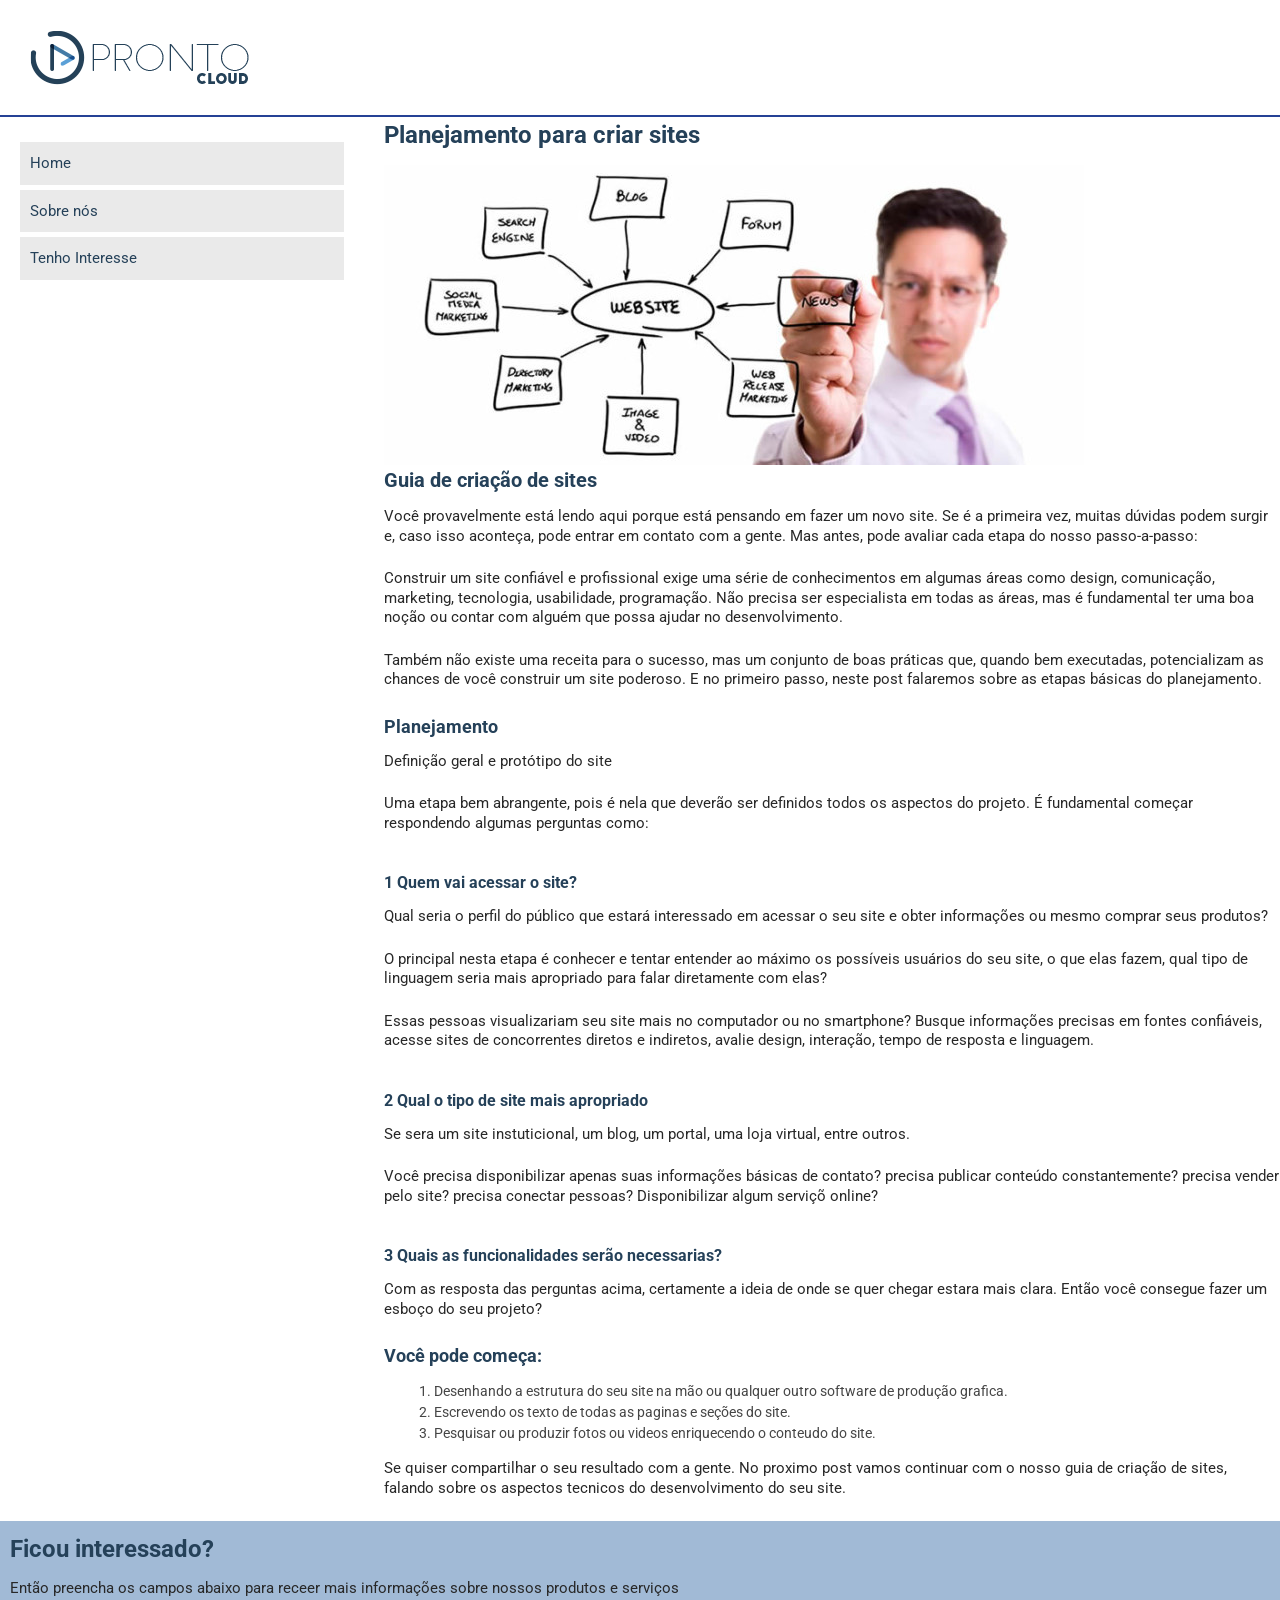
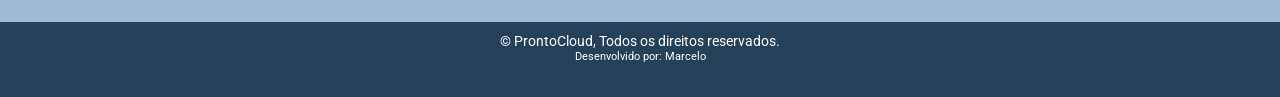
<file: Inbound-marketing/prontocloud/index.html>
<!DOCTYPE html>
<html lang="pt-br">

<head>
    <meta charset="UTF-8">
    <meta http-equiv="x-UA-Compatible" content="IE-edge">
    <meta name="viewport" content="width=device-width, initial-scale=1.0">

    <!-- Links CSS -->
    <link rel="stylesheet" href="css/reset.css">
    <link rel="stylesheet" href="css/style.css">



    <!-- Icones -->
    <link rel="shortcut icon" href="img/favicon.cc">
    <link rel="apple-touch-icon" href="img/icon-touch-retina-iphone.png">
    <link rel="apple-touch-icon" href="img/icon-touch-retina-ipad.png">
    <link rel="apple-touch-icon" href="img/icon-touch-retina.png">

    <title>ProtoCloud</title>

    <!-- Fontes -->
    <link rel="preconnect" href="https://fonts.googleapis.com">
    <link rel="preconnect" href="https://fonts.gstatic.com" crossorigin>
    <link
        href="https://fonts.googleapis.com/css2?family=Dancing+Script:wght@400..700&family=Roboto:ital,wght@0,100..900;1,100..900&display=swap"
        rel="stylesheet">

</head>

<body>
    <div class="main-container">


        <header>
            <div class="container">
                <img src="img/prontocloud.png" alt="ProntoCloud">
            </div>
        </header>

        <section>

            <nav>

                <ul>
                    <li><a href="#">Home</a></li>
                    <li><a href="post.html">Sobre nós</a></li>
                    <li><a href="#tenho-interesse">Tenho Interesse</a></li>
                </ul>

            </nav>

            <article>
                <div>
                    <h1>Planejamento para criar sites</h1>

                    <img src="img/web-design-planning-700x300.jpg" alt="Planejamento para criar sites">

                    <h2>Guia de criação de sites</h2>

                    <p>Você provavelmente está lendo aqui porque está pensando em fazer um novo site. Se é a primeira
                        vez,
                        muitas dúvidas podem surgir e, caso isso aconteça, pode entrar em contato com a gente. Mas
                        antes, pode
                        avaliar cada etapa do nosso passo-a-passo:</p>

                    <p>Construir um site confiável e profissional exige uma série de conhecimentos em algumas áreas como
                        design,
                        comunicação, marketing, tecnologia, usabilidade, programação. Não precisa ser especialista em
                        todas as
                        áreas, mas é fundamental ter uma boa noção ou contar com alguém que possa ajudar no
                        desenvolvimento.</p>

                    <p>Também não existe uma receita para o sucesso, mas um conjunto de boas práticas que, quando bem
                        executadas, potencializam as chances de você construir um site poderoso. E no primeiro passo,
                        neste post
                        falaremos sobre as etapas básicas do planejamento.</p>

                    <h3>Planejamento</h3>

                    <p> Definição geral e protótipo do site</p>

                    <p> Uma etapa bem abrangente, pois é nela que deverão ser definidos todos os aspectos do projeto. É
                        fundamental começar respondendo algumas perguntas como:</p>

                    <h4>1 Quem vai acessar o site?</h4>

                    <p>Qual seria o perfil do público que estará interessado em acessar o seu site e obter informações
                        ou mesmo
                        comprar seus produtos?</p>

                    <p>O principal nesta etapa é conhecer e tentar entender ao máximo os possíveis usuários do seu site,
                        o que
                        elas fazem, qual tipo de linguagem seria mais apropriado para falar diretamente com elas?</p>

                    <p>Essas pessoas visualizariam seu site mais no computador ou no smartphone? Busque informações
                        precisas em
                        fontes confiáveis, acesse sites de concorrentes diretos e indiretos, avalie design, interação,
                        tempo de
                        resposta e linguagem.</p>

                    <h4>2 Qual o tipo de site mais apropriado</h4>

                    <p>Se sera um site instuticional, um blog, um portal, uma loja virtual, entre outros.</p>

                    <p>Você precisa disponibilizar apenas suas informações básicas de contato? precisa publicar conteúdo
                        constantemente? precisa vender pelo site? precisa conectar pessoas? Disponibilizar algum serviçõ
                        online?
                    </p>

                    <h4>3 Quais as funcionalidades serão necessarias?</h4>

                    <p>Com as resposta das perguntas acima, certamente a ideia de onde se quer chegar estara mais clara.
                        Então
                        você consegue fazer um esboço do seu projeto? </p>

                    <h3>Você pode começa: </h3>


                    <ol>
                        <li>Desenhando a estrutura do seu site na mão ou qualquer outro software de produção grafica.
                        </li>
                        <li>Escrevendo os texto de todas as paginas e seções do site.</li>
                        <li>Pesquisar ou produzir fotos ou videos enriquecendo o conteudo do site.</li>
                    </ol>


                    <p>Se quiser compartilhar o seu resultado com a gente. No proximo post vamos continuar com o nosso
                        guia de
                        criação de sites, falando sobre os aspectos tecnicos do desenvolvimento do seu site.</p>





                </div>
            </article>

            

        </section>

        <section  id="tenho-interesse">
            <div class="container">
                <article>
                    <h1>Ficou interessado?</h1>
                    <p>Então preencha os campos abaixo para receer mais informações sobre nossos produtos e serviços</p>

                    <div class="cognito">
                        <script src="https://www.cognitoforms.com/f/seamless.js" data-key="XLOsIE0qhk-Ew2bDL5_yfw"
                            data-form="1"></script>
                    </div>
                </article>
            </div>
        </section>

        

        <footer>
            <div class="container">
                <p>&copy; ProntoCloud, Todos os direitos reservados.
                    <small>Desenvolvido por: Marcelo</small>
                </p>
            </div>


        </footer>
    </div>

</body>

</html>
</file>
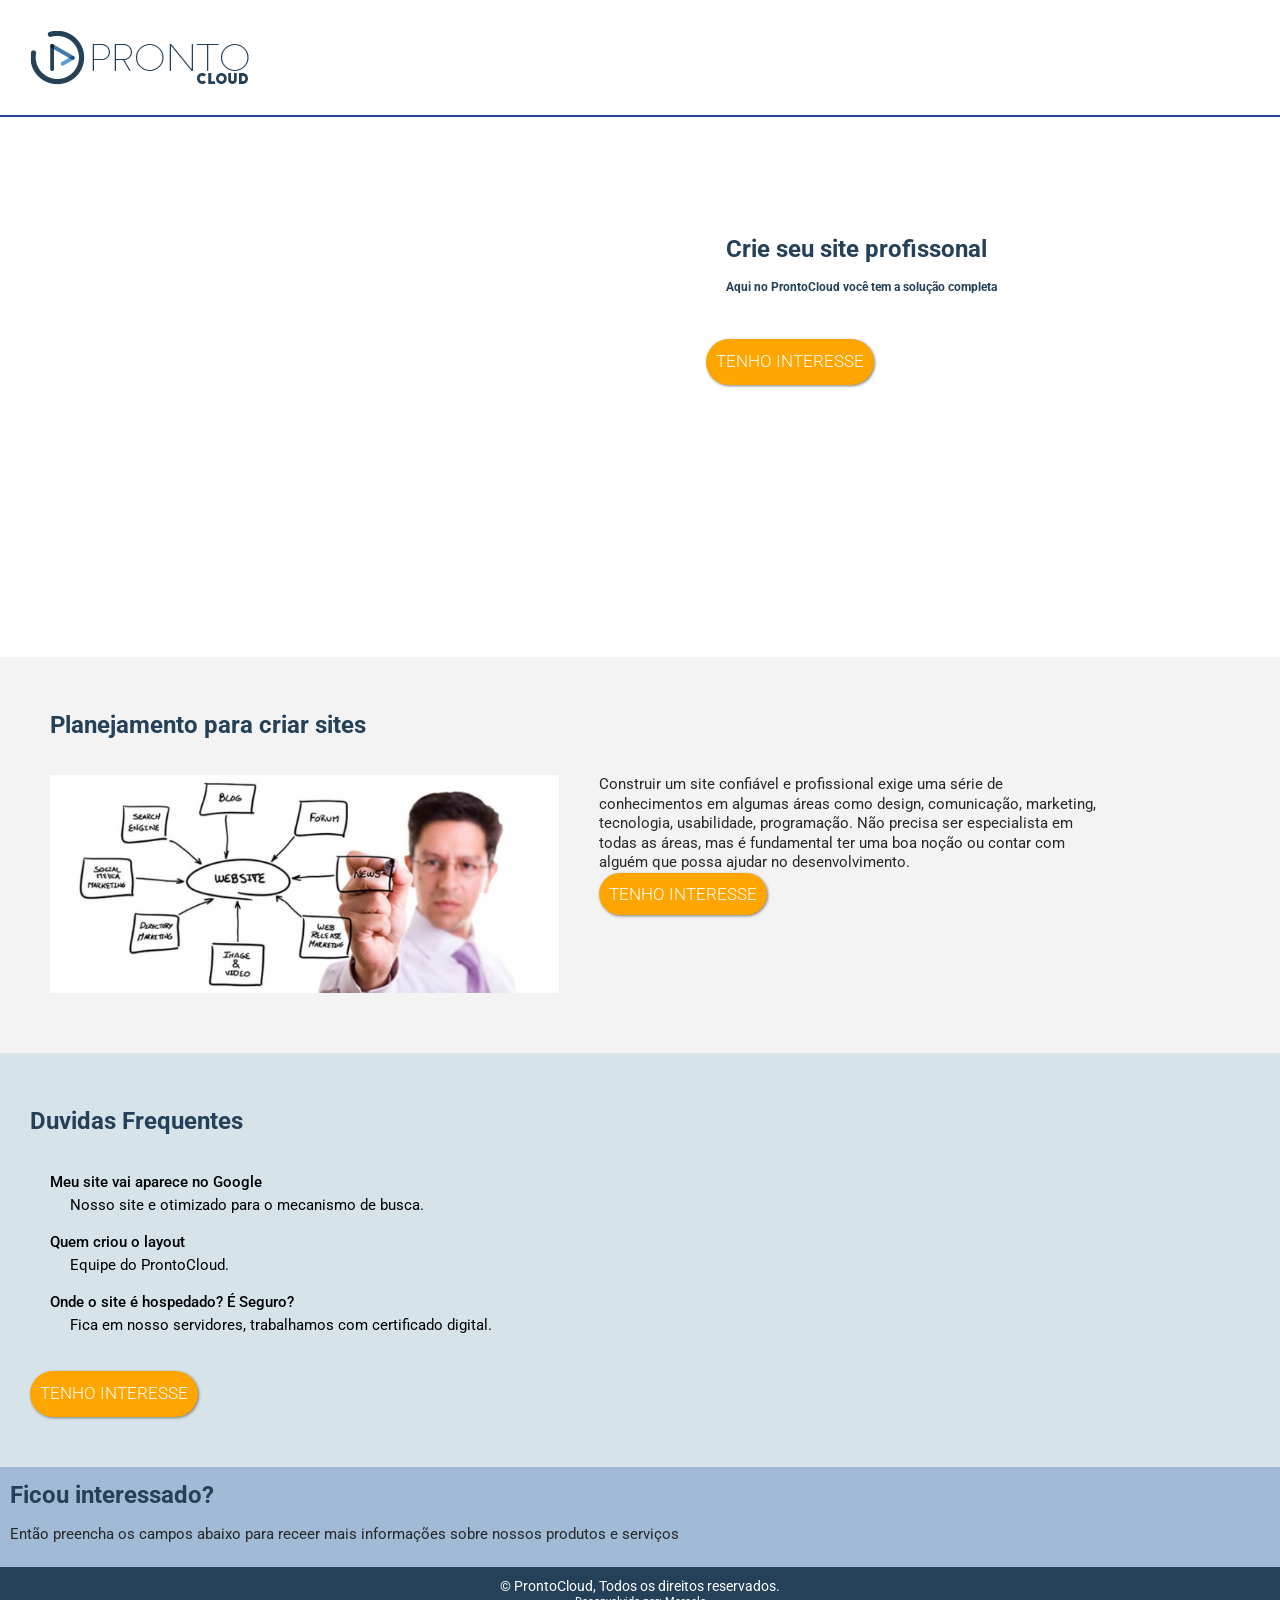
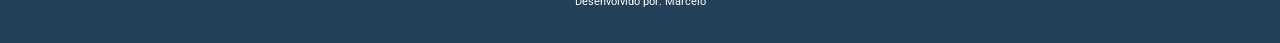
<file: Inbound-marketing/prontocloud/post.html>
<!DOCTYPE html>
<html lang="pt-br">

<head>
    <meta charset="UTF-8">
    <meta http-equiv="x-UA-Compatible" content="IE-edge">
    <meta name="viewport" content="width=device-width, initial-scale=1.0">

    <!-- Links CSS -->
    <link rel="stylesheet" href="css/reset.css">
    <link rel="stylesheet" href="css/style.css">



    <!-- Icones -->
    <link rel="shortcut icon" href="img/favicon.cc">
    <link rel="apple-touch-icon" href="img/icon-touch-retina-iphone.png">
    <link rel="apple-touch-icon" href="img/icon-touch-retina-ipad.png">
    <link rel="apple-touch-icon" href="img/icon-touch-retina.png">

    <title>ProtoCloud</title>

    <!-- Fontes -->
    <link rel="preconnect" href="https://fonts.googleapis.com">
    <link rel="preconnect" href="https://fonts.gstatic.com" crossorigin>
    <link
        href="https://fonts.googleapis.com/css2?family=Dancing+Script:wght@400..700&family=Roboto:ital,wght@0,100..900;1,100..900&display=swap"
        rel="stylesheet">

</head>

<body>
    <div class="main-container">


        <header>
            <div class="container">
                <img src="img/prontocloud.png" alt="ProntoCloud">
            </div>
        </header>

        <section id="banner">
            <div class="container" >
                <div class="container-legenda">

                    <div class="legenda">
                        <h1>Crie seu site profissonal</h1>
                        <h5>Aqui no ProntoCloud você tem a solução completa</h5>
                    </div>

                    <a href="#tenho-interesse" class="button-cta">Tenho interesse</a>
                </div>
                
            </div>
        </section>

        <section id="saiba-mais">
            <div class="container">
                <h1>Planejamento para criar sites</h1>

                    <img src="img/web-design-planning-700x300.jpg" alt="Planejamento para criar sites">


                    <p>Construir um site confiável e profissional exige uma série de conhecimentos em algumas áreas como
                        design,
                        comunicação, marketing, tecnologia, usabilidade, programação. Não precisa ser especialista em
                        todas as
                        áreas, mas é fundamental ter uma boa noção ou contar com alguém que possa ajudar no
                        desenvolvimento.                                            <a href="#tenho-interesse" class="button-cta">Tenho interesse</a>
</p>

            </div>

            

        </section>
        <section id="duv">

            <div class="container">

                <h1>Duvidas Frequentes</h1>

                <dl>
                    <dt>Meu site vai aparece no Google</dt>
                        <dd>Nosso site e otimizado para o mecanismo de busca.</dd>
                    <dt>Quem criou o layout</dt>
                        <dd>Equipe do ProntoCloud.</dd>
                    <dt>Onde o site é hospedado? É Seguro?</dt>
                        <dd>Fica em nosso servidores, trabalhamos com certificado digital.</dd>
                </dl>
                    <a href="#tenho-interesse" class="button-cta">Tenho interesse</a>


            </div>

        </section>

        <section  id="tenho-interesse">
            <div class="container">
                <article>
                    <h1>Ficou interessado?</h1>
                    <p>Então preencha os campos abaixo para receer mais informações sobre nossos produtos e serviços</p>

                    <div class="cognito">
                        <script src="https://www.cognitoforms.com/f/seamless.js" data-key="XLOsIE0qhk-Ew2bDL5_yfw"
                            data-form="1"></script>
                    </div>
                </article>
            </div>
        </section>

        


        

        <footer>
            <div class="container">
                <p>&copy; ProntoCloud, Todos os direitos reservados.
                    <small>Desenvolvido por: Marcelo</small>
                </p>
            </div>


        </footer>
    </div>

</body>

</html>
</file>
<file: Inbound-marketing/prontocloud/css/style.css>
html
{
    font-size: 62.5%;
}

body
{
    background-color: #F5f5f5;
    box-sizing: border-box;

    font-family: roboto, sans-serif;
    

    
}

.main-container
{
    background-color: #fff;
    width: 100%;
    display: block;
    float:left;

}

.container
{
    display: block;
    padding: 10px;
    box-sizing: border-box;
    width: 100%;
    
}

header
{
    background-color: #fff;
    display: block;
    float: left;
    padding: 20px;
    
    width: 100%;
    border-bottom: 2px solid #254195;
    
}

h1
{
    font-size: 2.4rem;
    color: #254159;
    margin-bottom: 12px;
}

h2
{
    font-size: 2rem;
    color: #254159;
    margin-bottom: 12px;
}

h3
{
    font-size: 1.8rem;
    color: #254159;
    margin-bottom: 12px;
}

h4
{
    font-size: 1.6rem;
    color: #254159;
    margin-bottom: 12px;
    padding-top: 15px;
}

p
{
    margin-bottom: 23px;
    line-height: 1.3;
    color: #282828;
}

img
{
    max-width: 100%;
    height: auto;
}

ol
{
    margin-left: 10px;
    margin-bottom: 15px;
}

ol li
{
    font-size: 1.4rem;
    color: #454545;
}

section
{


    font-size: 1.5rem; /* equivalente a 15px */
    float: left;
}

section nav
{
    background-color: #fff;
    padding: 20px;
    display: block;
    float: left;
    width: 30%;
}

nav ul
{
    list-style-type: none;
    padding-left: 0;
}

nav li
{
    margin: 5px 20px 5px 0;
    padding: 10px;
    background-color: #eaeaea;
}

nav a
{
    text-decoration: none;
    color: #254159;
}

nav li:hover
{
    background-color: #d4d4d4;
}

section article
{
    
    background-color: #fff;
    display: block;
    float: left;
    width: 70%;
    

}
footer
{
    background-color: #254159;
    color: #fff;
    display: block;
    float: left;
    width: 100%;
    font-size: 1.4rem;
    text-align: center;
    
}


footer p
{
    color: #fff;
    font-size: 1.4rem;
}

footer small
{
    font-size: 80%;
    display: block;
}


#tenho-interesse, #tenho-interesse article
{
    background-color: #a1bad6 !important;

    width: 100%;
    color: #fff;
}



.cognite
{
    padding: 0px;
}


form{
    margin: 20px !important;
    background-color: #a1bad6 !important;

}

.cog-form__container
{
    background-color: #a1bad6 !important;
}

.cog-branding, .cog-abuse
{
    display: none !important;
}

.cog-row
{
    display: block !important;
    color: #254195 in !important;
}

label
{
    color: #254159  !important;
}


@media (max-width: 900px) {

    header{
        display: flex;
        align-items: center;
        justify-content: center;
        float: none;
    }

    .container{
        display: flex;
        align-items: center;
        justify-content: center;
    }

    section nav{
        float: none;
        display: flex;
        align-items: center;
        justify-content: center;
        width: 100%;
        padding: 0;
        background-color: #eaeaea;
        margin-bottom: 20px;

    }
    nav ul{
        display: flex;
       
    }

    nav ul li{
        margin: 0;
        display: flex;
        height: 100%;
        margin:  0px 10px;


    }
    nav ul li a{
        display: flex;
        height: 100%;
    }

    section{
        float: none;
    }

    section article{
        padding: 20px;
    
        width: 100%;
        align-items: center;
        justify-content: center;
        float: none;
    }

    .cog-field{
        width: 100% !important;
    }

    .cog-page__navigation{
        display: flex in !important;
        align-items: center !important;
        justify-content: center in !important;
    }

}

#banner{

    background-image: url(https://plus.unsplash.com/premium_photo-1661720027875-4bb0a2c90f30?fm=jpg&q=60&w=3000&ixlib=rb-4.1.0&ixid=M3wxMjA3fDB8MHxwaG90by1yZWxhdGVkfDIyfHx8ZW58MHx8fHx8);
    background-position: center;
    background-size: cover;
    background-repeat: no-repeat;
    width: 100%;
    height: 60vh;
}

.legenda{
    padding: 20px;
    background-color: rgba(255, 255, 255, 0.64);
    border-radius: 5px;
    margin-bottom: 20px;

    width: 35vw;
}

.legenda h5, .legenda h1{
    color: #254159;

    line-height: 25px;
}

.button-cta{
    display: flex;
    background-color: orange;
    color: #fff;
    font-size: 2rem;
    text-decoration: none;
    box-shadow: 1px 1px 3px rgb(125, 125, 125);
    padding: 10px;
    font-weight: 300;
    border-radius: 30px;
    width: fit-content;

    text-transform: uppercase;
    font-size: 1.7rem;
   
}

.container-legenda{
    width: 30vw;
    float: right;
    display: block;

    margin: 10vh 20vh;
    
}

#saiba-mais{
    background-color: #f3f3f3;
    padding: 40px 20px;
}

#saiba-mais p, #saiba-mais img{
    width: 45%;
    display: block;
    float: left;
    padding: 20px;
}

#saiba-mais h1{
    padding-left: 20px;
}

#duv{
    background-color: #d6e4ea;
    width: 100%;
    padding: 40px 20px;
    

}
dl{
    padding: 20px;
}

dt{
    font-weight: 500;
}

dd{
    margin-left: 20px;
    margin-bottom: 15px;
}
</file>
